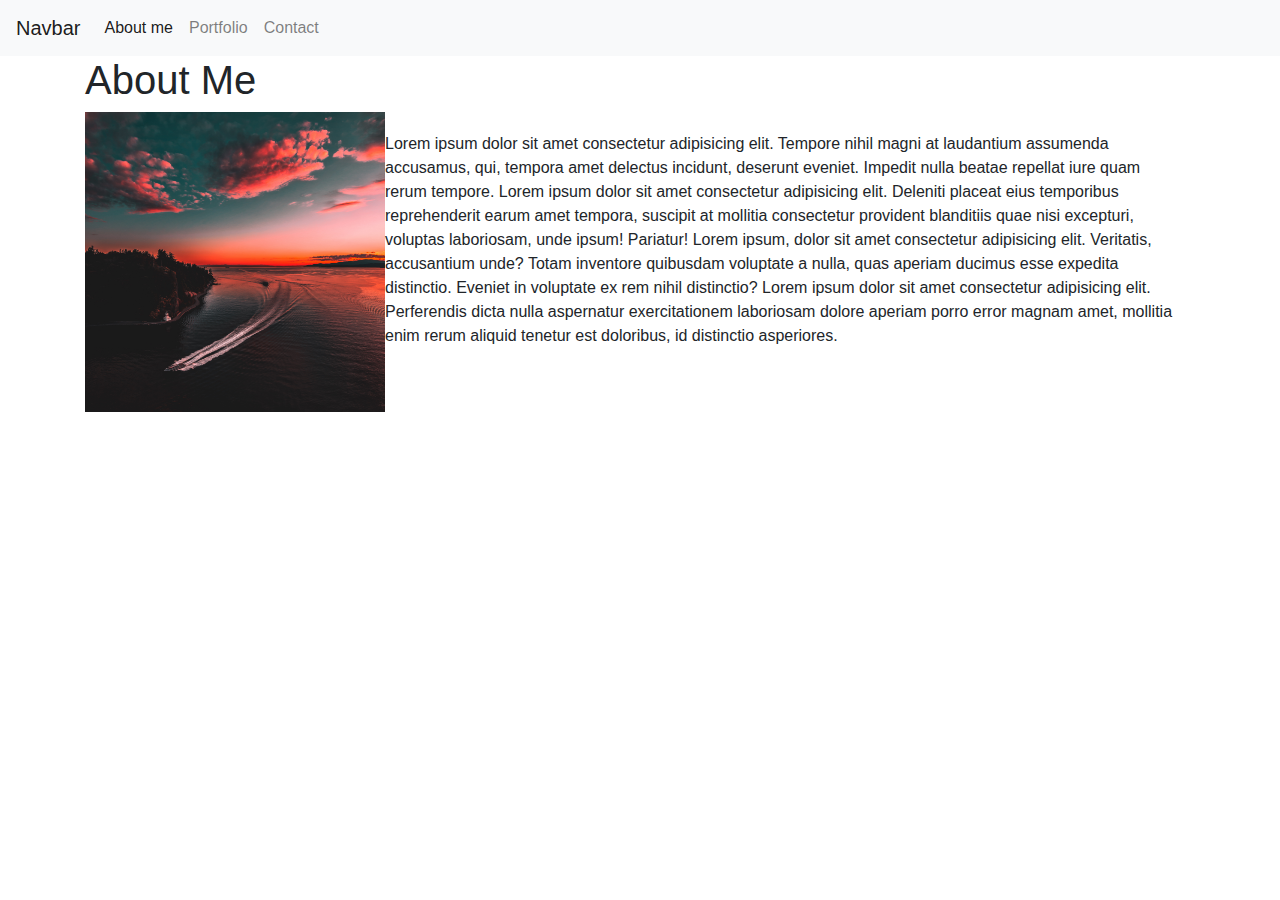
<file: index.html>
<!DOCTYPE html>
<html lang="en">

<head>
    <meta charset="UTF-8">
    <meta name="viewport" content="width=device-width, initial-scale=1.0">
    <meta http-equiv="X-UA-Compatible" content="ie=edge">
    <link rel="stylesheet" href="./style.css">
    <link rel="stylesheet" href="https://stackpath.bootstrapcdn.com/bootstrap/4.3.1/css/bootstrap.min.css"
        integrity="sha384-ggOyR0iXCbMQv3Xipma34MD+dH/1fQ784/j6cY/iJTQUOhcWr7x9JvoRxT2MZw1T" crossorigin="anonymous">
    <title>About Me</title>
</head>

<body>
    <!-- javascript -->
    <script src="https://code.jquery.com/jquery-3.3.1.slim.min.js"
        integrity="sha384-q8i/X+965DzO0rT7abK41JStQIAqVgRVzpbzo5smXKp4YfRvH+8abtTE1Pi6jizo"
        crossorigin="anonymous"></script>
    <script src="https://cdnjs.cloudflare.com/ajax/libs/popper.js/1.14.7/umd/popper.min.js"
        integrity="sha384-UO2eT0CpHqdSJQ6hJty5KVphtPhzWj9WO1clHTMGa3JDZwrnQq4sF86dIHNDz0W1"
        crossorigin="anonymous"></script>
    <script src="https://stackpath.bootstrapcdn.com/bootstrap/4.3.1/js/bootstrap.min.js"
        integrity="sha384-JjSmVgyd0p3pXB1rRibZUAYoIIy6OrQ6VrjIEaFf/nJGzIxFDsf4x0xIM+B07jRM"
        crossorigin="anonymous"></script>
    <!-- end of javascript  -->
    <nav class="navbar navbar-expand-lg navbar-light bg-light">
        <a class="navbar-brand" href="#">Navbar</a>
        <button class="navbar-toggler" type="button" data-toggle="collapse" data-target="#navbarSupportedContent"
            aria-controls="navbarSupportedContent" aria-expanded="false" aria-label="Toggle navigation">
            <span class="navbar-toggler-icon"></span>
        </button>

        <div class="collapse navbar-collapse" id="navbarSupportedContent">
            <ul class="navbar-nav mr-auto">
                <li class="nav-item active">
                    <a class="nav-link" href="file:///C:/Users/xwils/Desktop/Bootstrap-Portfolio/index.html">About
                        me<span class="sr-only">(current)</span></a>
                </li>
                <li class="nav-item">
                    <a class="nav-link"
                        href="file:///C:/Users/xwils/Desktop/Bootstrap-Portfolio/portfolio.html">Portfolio</a>
                </li>
                <li class="nav-item">
                    <a class="nav-link"
                        href="file:///C:/Users/xwils/Desktop/Bootstrap-Portfolio/contact.html">Contact</a>
                </li>
            </ul>

        </div>
    </nav>

    <div class="container">
        <div class="row">
            <div class="col sm 12 col mt 3">
                <h1>About Me</h1>
                <img class="card-img-side" src="./images/mado-el-khouly-MA8YoAoKpfY-unsplash.jpg" alt="Card image cap">
                <div class="card-body">
                    <p class="card-text">Lorem ipsum dolor sit amet consectetur adipisicing elit. Tempore nihil magni at
                        laudantium assumenda accusamus, qui, tempora amet delectus incidunt, deserunt eveniet. Impedit
                        nulla beatae repellat iure quam rerum tempore.

                        Lorem ipsum dolor sit amet consectetur adipisicing elit. Deleniti placeat eius temporibus
                        reprehenderit earum amet tempora, suscipit at mollitia consectetur provident blanditiis quae
                        nisi excepturi, voluptas laboriosam, unde ipsum! Pariatur!

                        Lorem ipsum, dolor sit amet consectetur adipisicing elit. Veritatis, accusantium unde? Totam
                        inventore quibusdam voluptate a nulla, quas aperiam ducimus esse expedita distinctio. Eveniet in
                        voluptate ex rem nihil distinctio?

                        Lorem ipsum dolor sit amet consectetur adipisicing elit. Perferendis dicta nulla aspernatur
                        exercitationem laboriosam dolore aperiam porro error magnam amet, mollitia enim rerum aliquid
                        tenetur est doloribus, id distinctio asperiores.
                    </p>
                </div>
            </div>
        </div>
    </div>


</body>

</html>
</file>
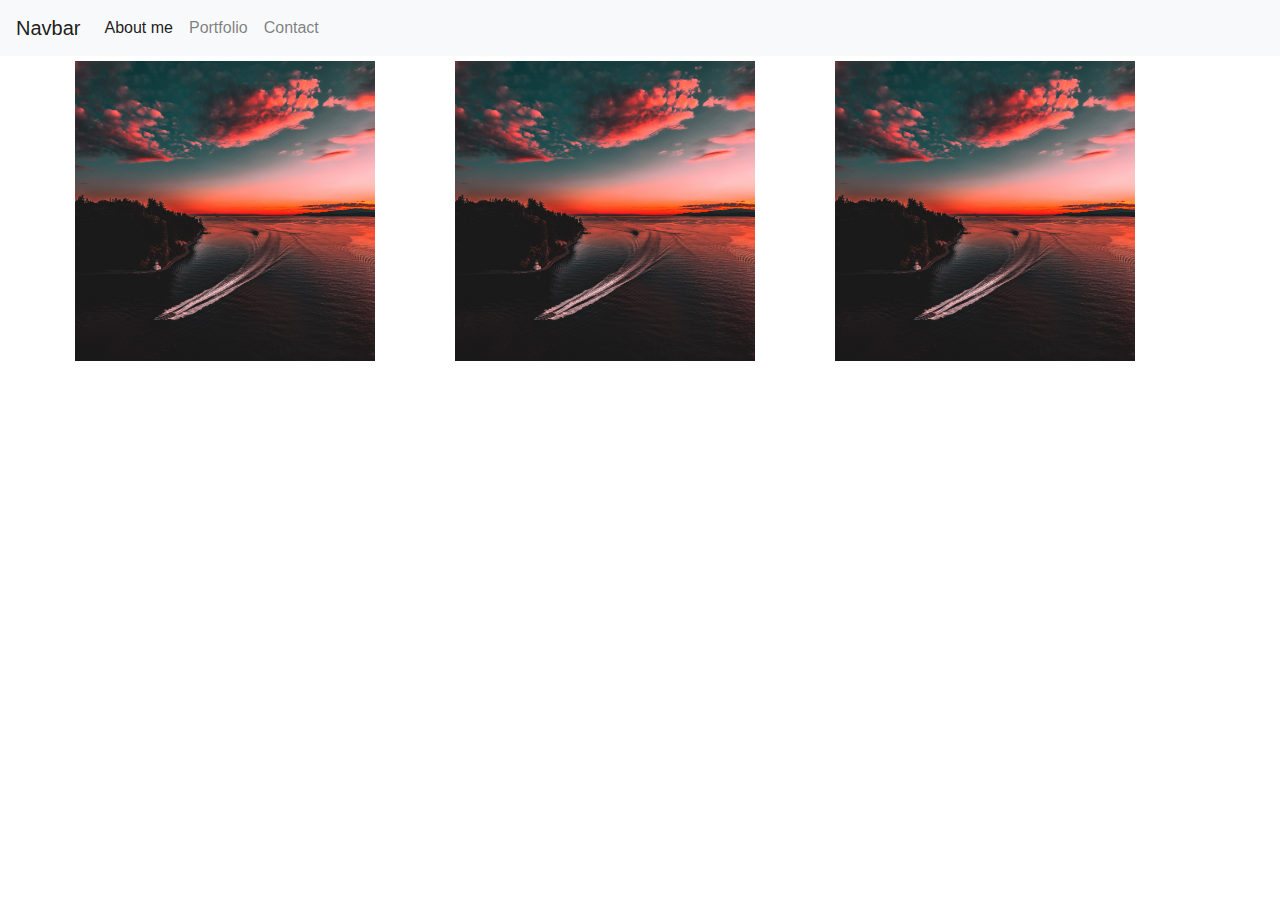
<file: portfolio.html>
<!DOCTYPE html>
<html lang="en">

<head>
    <meta charset="UTF-8">
    <meta name="viewport" content="width=device-width, initial-scale=1.0">
    <meta http-equiv="X-UA-Compatible" content="ie=edge">
    <link rel="stylesheet" href="./style.css">
    <link rel="stylesheet" href="https://stackpath.bootstrapcdn.com/bootstrap/4.3.1/css/bootstrap.min.css"
        integrity="sha384-ggOyR0iXCbMQv3Xipma34MD+dH/1fQ784/j6cY/iJTQUOhcWr7x9JvoRxT2MZw1T" crossorigin="anonymous">
    <title>Portfolio</title>
</head>

<body>
    <!-- javascript -->
    <script src="https://code.jquery.com/jquery-3.3.1.slim.min.js"
        integrity="sha384-q8i/X+965DzO0rT7abK41JStQIAqVgRVzpbzo5smXKp4YfRvH+8abtTE1Pi6jizo"
        crossorigin="anonymous"></script>
    <script src="https://cdnjs.cloudflare.com/ajax/libs/popper.js/1.14.7/umd/popper.min.js"
        integrity="sha384-UO2eT0CpHqdSJQ6hJty5KVphtPhzWj9WO1clHTMGa3JDZwrnQq4sF86dIHNDz0W1"
        crossorigin="anonymous"></script>
    <script src="https://stackpath.bootstrapcdn.com/bootstrap/4.3.1/js/bootstrap.min.js"
        integrity="sha384-JjSmVgyd0p3pXB1rRibZUAYoIIy6OrQ6VrjIEaFf/nJGzIxFDsf4x0xIM+B07jRM"
        crossorigin="anonymous"></script>
    <!-- end of javascript -->
    <nav class="navbar navbar-expand-lg navbar-light bg-light">
        <a class="navbar-brand" href="#">Navbar</a>
        <button class="navbar-toggler" type="button" data-toggle="collapse" data-target="#navbarSupportedContent"
            aria-controls="navbarSupportedContent" aria-expanded="false" aria-label="Toggle navigation">
            <span class="navbar-toggler-icon"></span>
        </button>

        <div class="collapse navbar-collapse" id="navbarSupportedContent">
            <ul class="navbar-nav mr-auto">
                <li class="nav-item active">
                    <a class="nav-link" href="file:///C:/Users/xwils/Desktop/Bootstrap-Portfolio/index.html">About
                        me<span class="sr-only">(current)</span></a>
                </li>
                <li class="nav-item">
                    <a class="nav-link"
                        href="file:///C:/Users/xwils/Desktop/Bootstrap-Portfolio/portfolio.html">Portfolio</a>
                </li>
                <li class="nav-item">
                    <a class="nav-link"
                        href="file:///C:/Users/xwils/Desktop/Bootstrap-Portfolio/contact.html">Contact</a>
                </li>
            </ul>

        </div>
    </nav>

    <div class="container">
        <div class="row">
            <!-- <div class="col sm 12 col mt 3"> -->
            <div class="column">
                <img src="./images/mado-el-khouly-MA8YoAoKpfY-unsplash.jpg">
            </div>
            <div class="column">
                <img src="./images/mado-el-khouly-MA8YoAoKpfY-unsplash.jpg">
            </div>
            <div class="column">
                <img src="./images/mado-el-khouly-MA8YoAoKpfY-unsplash.jpg">
            </div>
            <!-- </div> -->
        </div>
    </div>
    <!-- <img class="card-img-top" src="./images/mado-el-khouly-MA8YoAoKpfY-unsplash.jpg" alt="Card image cap">
                <img class="card-img-top" src="./images/mado-el-khouly-MA8YoAoKpfY-unsplash.jpg" alt="Card image cap">
                <img class="card-img-top" src="./images/mado-el-khouly-MA8YoAoKpfY-unsplash.jpg" alt="Card image cap">
                <img class="card-img-top" src="./images/mado-el-khouly-MA8YoAoKpfY-unsplash.jpg" alt="Card image cap">
                <img class="card-img-top" src="./images/mado-el-khouly-MA8YoAoKpfY-unsplash.jpg" alt="Card image cap">
                <img class="card-img-top" src="./images/mado-el-khouly-MA8YoAoKpfY-unsplash.jpg" alt="Card image cap"> -->
    <!-- </div>
    </div>
    </div> -->




    <!-- add responsive layout  -->






    <!-- add responsive image -->


</body>

</html>
</file>
<file: style.css>
img {
    width: 300px;
    height: 300px;
    float: left;
}

.card-img-top {
    width: 400px;
    height: 400px;
    float: left;
}

.row {
    display: flex;
}
  
.column {
    flex: 33.33%;
    padding: 5px;
}
</file>
